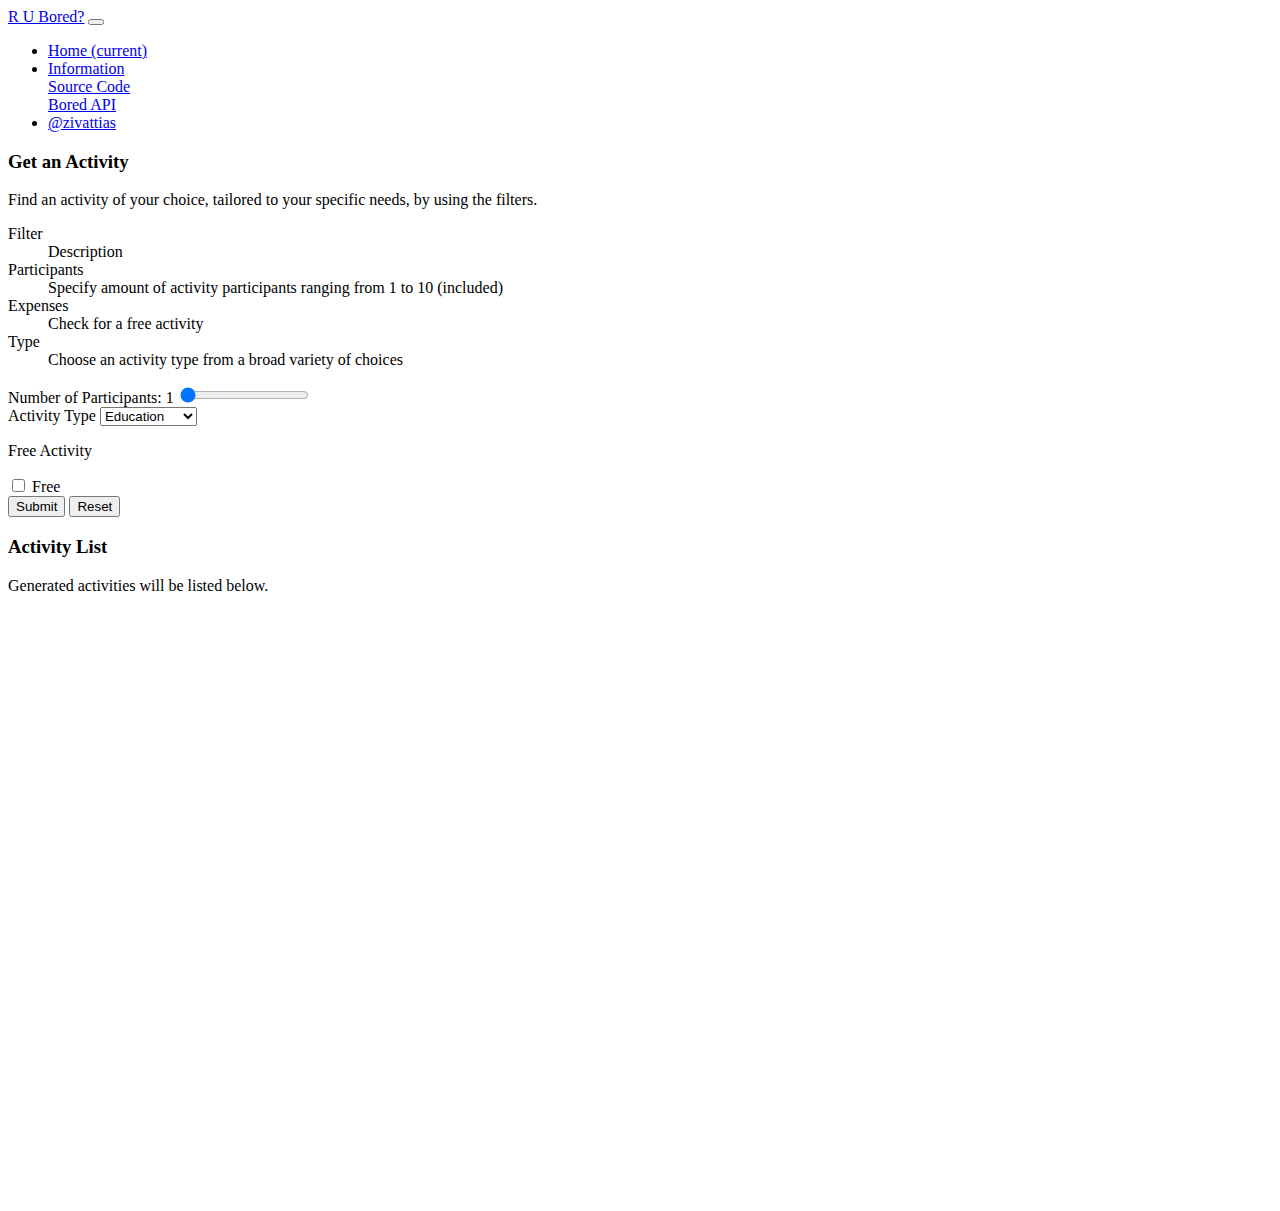
<file: index.html>
<!DOCTYPE html>
<html lang="en">

<head>
    <meta charset="UTF-8">
    <meta http-equiv="X-UA-Compatible" content="IE=edge">
    <meta name="viewport" content="width=device-width, initial-scale=1.0">
    <title>R U Bored?</title>
    <!-- Bootstrap -->
    <link rel="stylesheet" href="https://cdn.jsdelivr.net/npm/bootstrap@4.2.1/dist/css/bootstrap.min.css"
        integrity="sha384-GJzZqFGwb1QTTN6wy59ffF1BuGJpLSa9DkKMp0DgiMDm4iYMj70gZWKYbI706tWS" crossorigin="anonymous">
    <script src="https://code.jquery.com/jquery-3.3.1.slim.min.js"
        integrity="sha384-q8i/X+965DzO0rT7abK41JStQIAqVgRVzpbzo5smXKp4YfRvH+8abtTE1Pi6jizo"
        crossorigin="anonymous"></script>
    <script src="https://cdn.jsdelivr.net/npm/popper.js@1.14.6/dist/umd/popper.min.js"
        integrity="sha384-wHAiFfRlMFy6i5SRaxvfOCifBUQy1xHdJ/yoi7FRNXMRBu5WHdZYu1hA6ZOblgut"
        crossorigin="anonymous"></script>
    <script src="https://cdn.jsdelivr.net/npm/bootstrap@4.2.1/dist/js/bootstrap.min.js"
        integrity="sha384-B0UglyR+jN6CkvvICOB2joaf5I4l3gm9GU6Hc1og6Ls7i6U/mkkaduKaBhlAXv9k"
        crossorigin="anonymous"></script>
    <!-- Custom CSS -->
    <link rel="stylesheet" href="https://zivattias.github.io/Bored-API_JavaScript/src/styles/styles.css">
    <!-- JavaScript -->
    <script src="https://zivattias.github.io/Bored-API_JavaScript/src/scripts/api.js"></script>
    </link>
</head>

<body>
    <main>
        <nav class="navbar navbar-expand-lg navbar-light bg-light shadow-sm">
            <a class="navbar-brand" href="index.html">R U Bored?</a>
            <button class="navbar-toggler" type="button" data-toggle="collapse" data-target="#navbarSupportedContent"
                aria-controls="navbarSupportedContent" aria-expanded="false" aria-label="Toggle navigation">
                <span class="navbar-toggler-icon"></span>
            </button>

            <div class="collapse navbar-collapse" id="navbarSupportedContent">
                <ul class="navbar-nav mr-auto">
                    <li class="nav-item active">
                        <a class="nav-link" href="index.html">Home <span class="sr-only">(current)</span></a>
                    </li>
                    <!-- <li class="nav-item">
                        <a class="nav-link" href="#">Generate Activity</a>
                    </li> -->
                    <li class="nav-item dropdown">
                        <a class="nav-link dropdown-toggle" href="#" id="navbarDropdown" role="button"
                            data-toggle="dropdown" aria-haspopup="true" aria-expanded="false">
                            Information
                        </a>
                        <div class="dropdown-menu" aria-labelledby="navbarDropdown">
                            <a class="dropdown-item" href="https://github.com/zivattias/Bored-API_JavaScript">Source
                                Code</a>
                            <div class="dropdown-divider"></div>
                            <a class="dropdown-item" href="https://www.boredapi.com/">Bored API</a>
                        </div>
                    </li>
                    <li class="nav-item">
                        <a class="nav-link" href="https://github.com/zivattias" tabindex="-1">@zivattias</a>
                    </li>
                </ul>
                <!-- <form class="form-inline my-2 my-lg-0">
                    <input class="form-control mr-sm-2" type="search" placeholder="Search" aria-label="Search">
                    <button class="btn btn-outline-success my-2 my-sm-0" type="submit">Search</button>
                </form> -->
            </div>
        </nav>
        <div class="container-fluid h-100-vh p-5">
            <div class="row h-100">
                <div class="col-6 border border-right-0 rounded p-4 bg-white">
                    <div class="container-fluid p-0">
                        <h3>Get an Activity</h3>
                        <p class="h6 mb-4">Find an activity of your choice, tailored to your specific needs, by using
                            the filters.
                        </p>
                        <dl class="row mb-5">
                            <dt class="col-sm-3">Filter</dt>
                            <dd class="col-sm-9 font-weight-bold">Description</dd>

                            <dt class="col-sm-3 font-weight-light">Participants</dt>
                            <dd class="col-sm-9 font-weight-light">Specify amount of activity participants ranging from
                                1 to 10 (included)</dd>
                            <dt class="col-sm-3 font-weight-light">Expenses</dt>
                            <dd class="col-sm-9 font-weight-light">Check for a free activity</dd>
                            <dt class="col-sm-3 font-weight-light">Type</dt>
                            <dd class="col-sm-9 font-weight-light">Choose an activity type from a broad variety of
                                choices</dd>
                        </dl>
                        <form id="apiForm" onsubmit="getActivity(event)">
                            <div class="form-group">
                                <label for="numPar">Number of Participants: <span id="numParNumber">1</span></label>
                                <input type="range" class="custom-range" min="1" max="10" step="1" value="1" id="numPar"
                                    name="participants">
                                <div class="row mt-4">
                                    <div class="col-6">
                                        <label for="whatType">Activity Type</label>
                                        <select class="form-control w-75" id="whatType" name="type">
                                            <option>Education</option>
                                            <option>Recreational</option>
                                            <option>Social</option>
                                            <option>DIY</option>
                                            <option>Charity</option>
                                            <option>Cooking</option>
                                            <option>Relaxation</option>
                                            <option>Music</option>
                                            <option>Busywork</option>
                                        </select>
                                    </div>
                                    <div class="col-6">
                                        <p class="d-block">Free Activity</p>
                                        <input class="form-check-input ml-0" type="checkbox" value="" id="isFree"
                                            name="price">
                                        <label class="form-check-label ml-4" for="isFree">
                                            Free
                                        </label>
                                    </div>
                                </div>
                                <!-- <div class="col-12">
                                    <div class="row">
                                        <div class="col">
                                            <p class="d-block">Expenses Range</p>
                                            <div class="input-group-sm">
                                                <div class="input-group-prepend">
                                                    <span class="input-group-text">Min Price</span>
                                                    <input type="number" class="form-control"
                                                        aria-label="Dollar amount (with dot and two decimal places)">
                                                </div>
                                                <div class="input-group-prepend">
                                                    <span class="input-group-text">Max Price</span>
                                                    <input type="number" class="form-control"
                                                        aria-label="Dollar amount (with dot and two decimal places)">
                                                </div>
                                            </div>
                                        </div>
                                    </div>
                                </div> -->
                                <div class="w-100 mt-5">
                                    <button type="submit" class="btn btn-outline-primary mr-4">Submit</button>
                                    <button type="reset" class="btn btn-outline-dark">Reset</button>
                                    <div id="errorAlert" class="alert mt-4 d-none" role="alert">
                                    </div>
                                </div>
                            </div>
                        </form>
                    </div>
                </div>
                <div class="col-6">
                    <div class="row h-100">
                        <div class="col-12 h-100 border rounded p-4 bg-light">
                            <h3>Activity List</h3>
                            <p class="h6 mb-4">Generated activities will be listed below.
                            </p>
                            <ul id="activityList" class="list-group scrollable p-3">

                            </ul>
                        </div>
                        <!-- <div class="col-12 h-50 border border-top-0 rounded p-4 bg-light">
                            <h3>Past Submissions</h3>
                            <p class="h6 mb-4">Submissions history.
                            <ul id="submissionsList" class="list-group">
                            </ul>
                            </p>
                        </div> -->
                    </div>
                </div>
            </div>
        </div>
    </main>

</body>

</html>
</file>
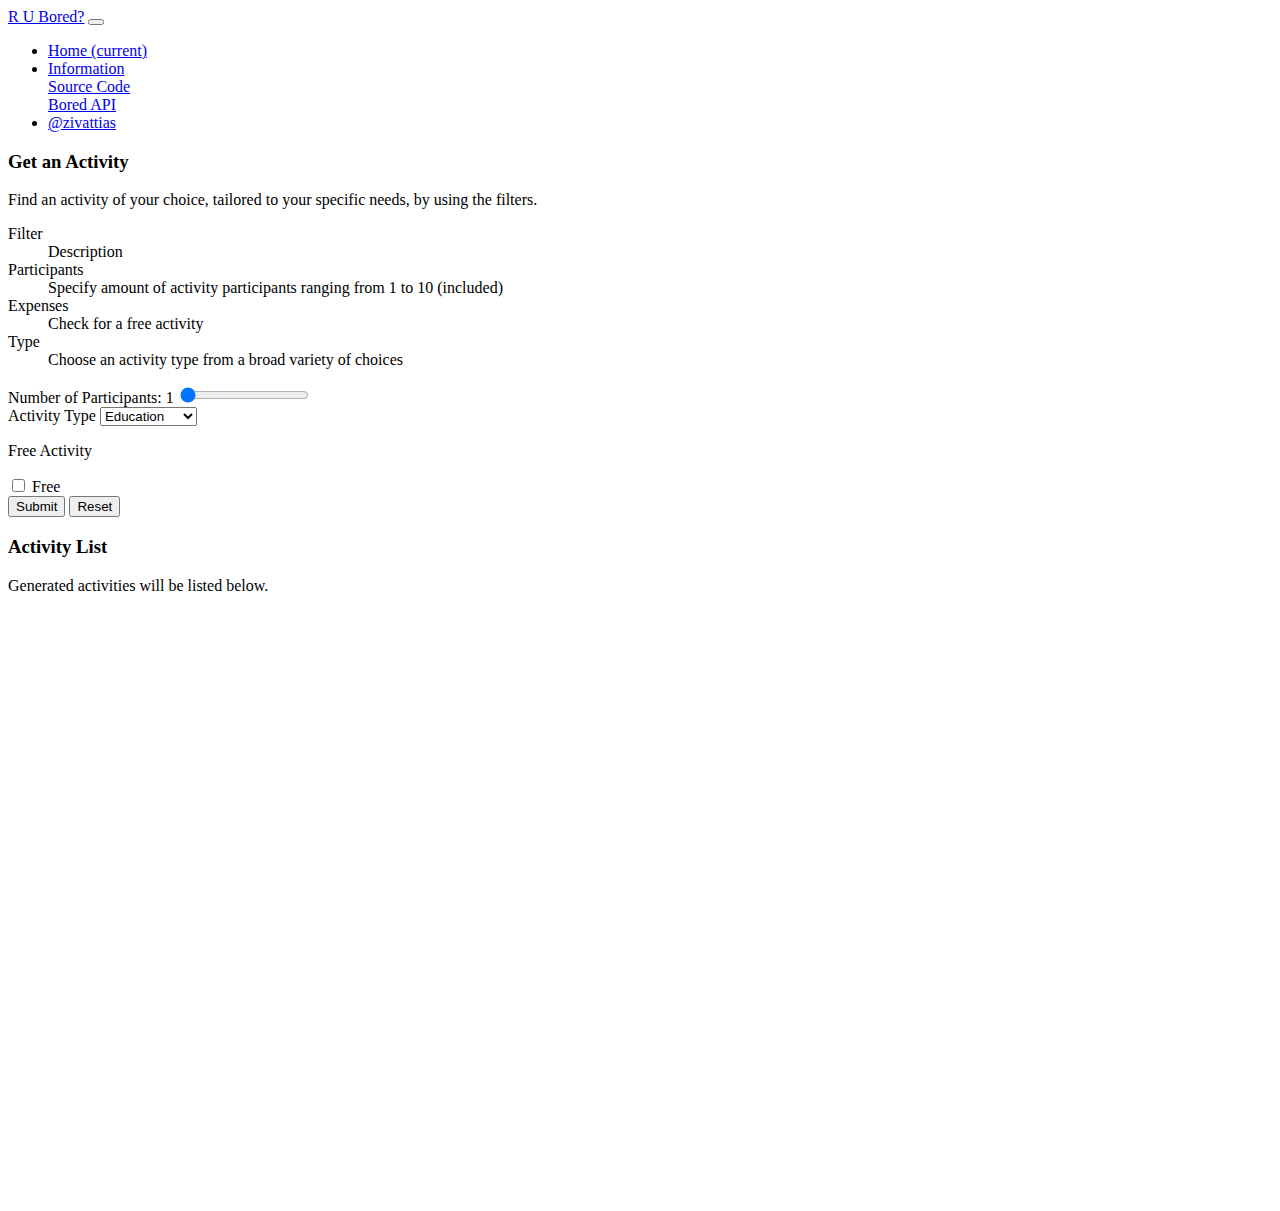
<file: src/index.html>
<!DOCTYPE html>
<html lang="en">

<head>
    <meta charset="UTF-8">
    <meta http-equiv="X-UA-Compatible" content="IE=edge">
    <meta name="viewport" content="width=device-width, initial-scale=1.0">
    <title>R U Bored?</title>
    <!-- Bootstrap -->
    <link rel="stylesheet" href="https://cdn.jsdelivr.net/npm/bootstrap@4.2.1/dist/css/bootstrap.min.css"
        integrity="sha384-GJzZqFGwb1QTTN6wy59ffF1BuGJpLSa9DkKMp0DgiMDm4iYMj70gZWKYbI706tWS" crossorigin="anonymous">
    <script src="https://code.jquery.com/jquery-3.3.1.slim.min.js"
        integrity="sha384-q8i/X+965DzO0rT7abK41JStQIAqVgRVzpbzo5smXKp4YfRvH+8abtTE1Pi6jizo"
        crossorigin="anonymous"></script>
    <script src="https://cdn.jsdelivr.net/npm/popper.js@1.14.6/dist/umd/popper.min.js"
        integrity="sha384-wHAiFfRlMFy6i5SRaxvfOCifBUQy1xHdJ/yoi7FRNXMRBu5WHdZYu1hA6ZOblgut"
        crossorigin="anonymous"></script>
    <script src="https://cdn.jsdelivr.net/npm/bootstrap@4.2.1/dist/js/bootstrap.min.js"
        integrity="sha384-B0UglyR+jN6CkvvICOB2joaf5I4l3gm9GU6Hc1og6Ls7i6U/mkkaduKaBhlAXv9k"
        crossorigin="anonymous"></script>
    <!-- Custom CSS -->
    <link rel="stylesheet" href="/src/styles/styles.css">
    <!-- JavaScript -->
    <script src="/src/scripts/api.js"></script>
    </link>
</head>

<body>
    <main>
        <nav class="navbar navbar-expand-lg navbar-light bg-light shadow-sm">
            <a class="navbar-brand" href="index.html">R U Bored?</a>
            <button class="navbar-toggler" type="button" data-toggle="collapse" data-target="#navbarSupportedContent"
                aria-controls="navbarSupportedContent" aria-expanded="false" aria-label="Toggle navigation">
                <span class="navbar-toggler-icon"></span>
            </button>

            <div class="collapse navbar-collapse" id="navbarSupportedContent">
                <ul class="navbar-nav mr-auto">
                    <li class="nav-item active">
                        <a class="nav-link" href="index.html">Home <span class="sr-only">(current)</span></a>
                    </li>
                    <!-- <li class="nav-item">
                        <a class="nav-link" href="#">Generate Activity</a>
                    </li> -->
                    <li class="nav-item dropdown">
                        <a class="nav-link dropdown-toggle" href="#" id="navbarDropdown" role="button"
                            data-toggle="dropdown" aria-haspopup="true" aria-expanded="false">
                            Information
                        </a>
                        <div class="dropdown-menu" aria-labelledby="navbarDropdown">
                            <a class="dropdown-item" href="https://github.com/zivattias/Bored-API_JavaScript">Source
                                Code</a>
                            <div class="dropdown-divider"></div>
                            <a class="dropdown-item" href="https://www.boredapi.com/">Bored API</a>
                        </div>
                    </li>
                    <li class="nav-item">
                        <a class="nav-link" href="https://github.com/zivattias" tabindex="-1">@zivattias</a>
                    </li>
                </ul>
                <!-- <form class="form-inline my-2 my-lg-0">
                    <input class="form-control mr-sm-2" type="search" placeholder="Search" aria-label="Search">
                    <button class="btn btn-outline-success my-2 my-sm-0" type="submit">Search</button>
                </form> -->
            </div>
        </nav>
        <div class="container-fluid h-100-vh p-5">
            <div class="row h-100">
                <div class="col-6 border border-right-0 rounded p-4 bg-white">
                    <div class="container-fluid p-0">
                        <h3>Get an Activity</h3>
                        <p class="h6 mb-4">Find an activity of your choice, tailored to your specific needs, by using
                            the filters.
                        </p>
                        <dl class="row mb-5">
                            <dt class="col-sm-3">Filter</dt>
                            <dd class="col-sm-9 font-weight-bold">Description</dd>

                            <dt class="col-sm-3 font-weight-light">Participants</dt>
                            <dd class="col-sm-9 font-weight-light">Specify amount of activity participants ranging from
                                1 to 10 (included)</dd>
                            <dt class="col-sm-3 font-weight-light">Expenses</dt>
                            <dd class="col-sm-9 font-weight-light">Check for a free activity</dd>
                            <dt class="col-sm-3 font-weight-light">Type</dt>
                            <dd class="col-sm-9 font-weight-light">Choose an activity type from a broad variety of
                                choices</dd>
                        </dl>
                        <form id="apiForm" onsubmit="getActivity(event)">
                            <div class="form-group">
                                <label for="numPar">Number of Participants: <span id="numParNumber">1</span></label>
                                <input type="range" class="custom-range" min="1" max="10" step="1" value="1" id="numPar"
                                    name="participants">
                                <div class="row mt-4">
                                    <div class="col-6">
                                        <label for="whatType">Activity Type</label>
                                        <select class="form-control w-75" id="whatType" name="type">
                                            <option>Education</option>
                                            <option>Recreational</option>
                                            <option>Social</option>
                                            <option>DIY</option>
                                            <option>Charity</option>
                                            <option>Cooking</option>
                                            <option>Relaxation</option>
                                            <option>Music</option>
                                            <option>Busywork</option>
                                        </select>
                                    </div>
                                    <div class="col-6">
                                        <p class="d-block">Free Activity</p>
                                        <input class="form-check-input ml-0" type="checkbox" value="" id="isFree"
                                            name="price">
                                        <label class="form-check-label ml-4" for="isFree">
                                            Free
                                        </label>
                                    </div>
                                </div>
                                <!-- <div class="col-12">
                                    <div class="row">
                                        <div class="col">
                                            <p class="d-block">Expenses Range</p>
                                            <div class="input-group-sm">
                                                <div class="input-group-prepend">
                                                    <span class="input-group-text">Min Price</span>
                                                    <input type="number" class="form-control"
                                                        aria-label="Dollar amount (with dot and two decimal places)">
                                                </div>
                                                <div class="input-group-prepend">
                                                    <span class="input-group-text">Max Price</span>
                                                    <input type="number" class="form-control"
                                                        aria-label="Dollar amount (with dot and two decimal places)">
                                                </div>
                                            </div>
                                        </div>
                                    </div>
                                </div> -->
                                <div class="w-100 mt-5">
                                    <button type="submit" class="btn btn-outline-primary mr-4">Submit</button>
                                    <button type="reset" class="btn btn-outline-dark">Reset</button>
                                    <div id="errorAlert" class="alert mt-4 d-none" role="alert">
                                    </div>
                                </div>
                            </div>
                        </form>
                    </div>
                </div>
                <div class="col-6">
                    <div class="row h-100">
                        <div class="col-12 h-100 border rounded p-4 bg-light">
                            <h3>Activity List</h3>
                            <p class="h6 mb-4">Generated activities will be listed below.
                            </p>
                            <ul id="activityList" class="list-group scrollable p-3">

                            </ul>
                        </div>
                        <!-- <div class="col-12 h-50 border border-top-0 rounded p-4 bg-light">
                            <h3>Past Submissions</h3>
                            <p class="h6 mb-4">Submissions history.
                            <ul id="submissionsList" class="list-group">
                            </ul>
                            </p>
                        </div> -->
                    </div>
                </div>
            </div>
        </div>
    </main>

</body>

</html>
</file>
<file: src/styles/styles.css>
.h-100-vh {
    height: calc(100vh - 56px);
}

.scrollable {
    overflow-y: scroll;
    height: 600px;
}
</file>
